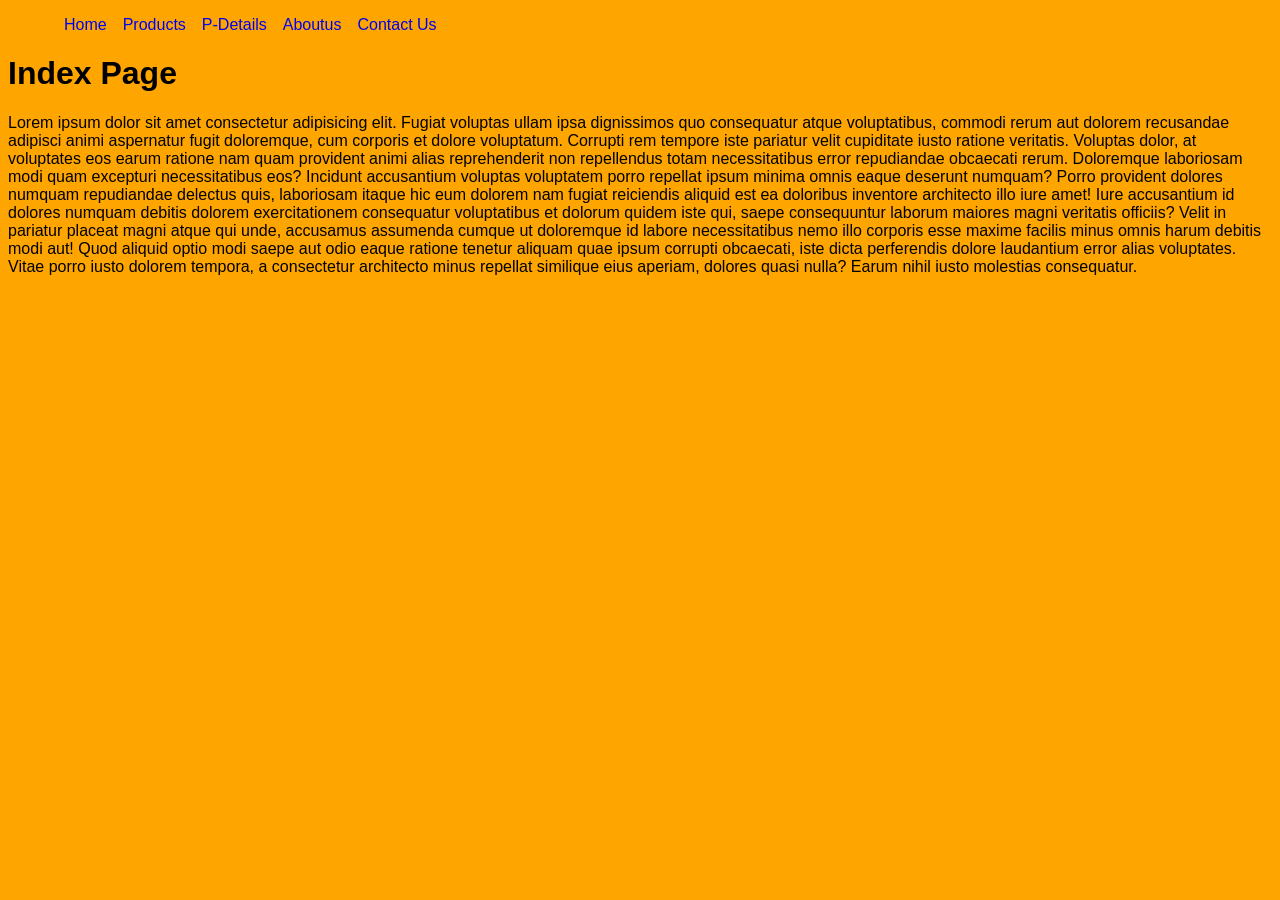
<file: source/index.html>
<!DOCTYPE html>
<html lang="en">
<head>
    <meta charset="UTF-8">
    <meta name="viewport" content="width=device-width, initial-scale=1.0">
    <link rel="stylesheet" href="/styles/index.css">
    <title>Document</title>
</head>
<body>
    <ul>
        <li><a href="/source/index.html">Home</a></li>
        <li><a href="/source/products.html">Products</a></li>
        <li><a href="/source/p_details.html">P-Details</a></li>
        <li><a href="/source/aboutus.html">Aboutus</a></li>
        <li><a href="/source/contactus.html">Contact Us</a></li>
    </ul>
    <h1>Index Page</h1>
    <p>Lorem ipsum dolor sit amet consectetur adipisicing elit. Fugiat voluptas ullam ipsa dignissimos quo consequatur atque voluptatibus, commodi rerum aut dolorem recusandae adipisci animi aspernatur fugit doloremque, cum corporis et dolore voluptatum. Corrupti rem tempore iste pariatur velit cupiditate iusto ratione veritatis. Voluptas dolor, at voluptates eos earum ratione nam quam provident animi alias reprehenderit non repellendus totam necessitatibus error repudiandae obcaecati rerum. Doloremque laboriosam modi quam excepturi necessitatibus eos? Incidunt accusantium voluptas voluptatem porro repellat ipsum minima omnis eaque deserunt numquam? Porro provident dolores numquam repudiandae delectus quis, laboriosam itaque hic eum dolorem nam fugiat reiciendis aliquid est ea doloribus inventore architecto illo iure amet! Iure accusantium id dolores numquam debitis dolorem exercitationem consequatur voluptatibus et dolorum quidem iste qui, saepe consequuntur laborum maiores magni veritatis officiis? Velit in pariatur placeat magni atque qui unde, accusamus assumenda cumque ut doloremque id labore necessitatibus nemo illo corporis esse maxime facilis minus omnis harum debitis modi aut! Quod aliquid optio modi saepe aut odio eaque ratione tenetur aliquam quae ipsum corrupti obcaecati, iste dicta perferendis dolore laudantium error alias voluptates. Vitae porro iusto dolorem tempora, a consectetur architecto minus repellat similique eius aperiam, dolores quasi nulla? Earum nihil iusto molestias consequatur.</p>    
</body>
</html>
</file>
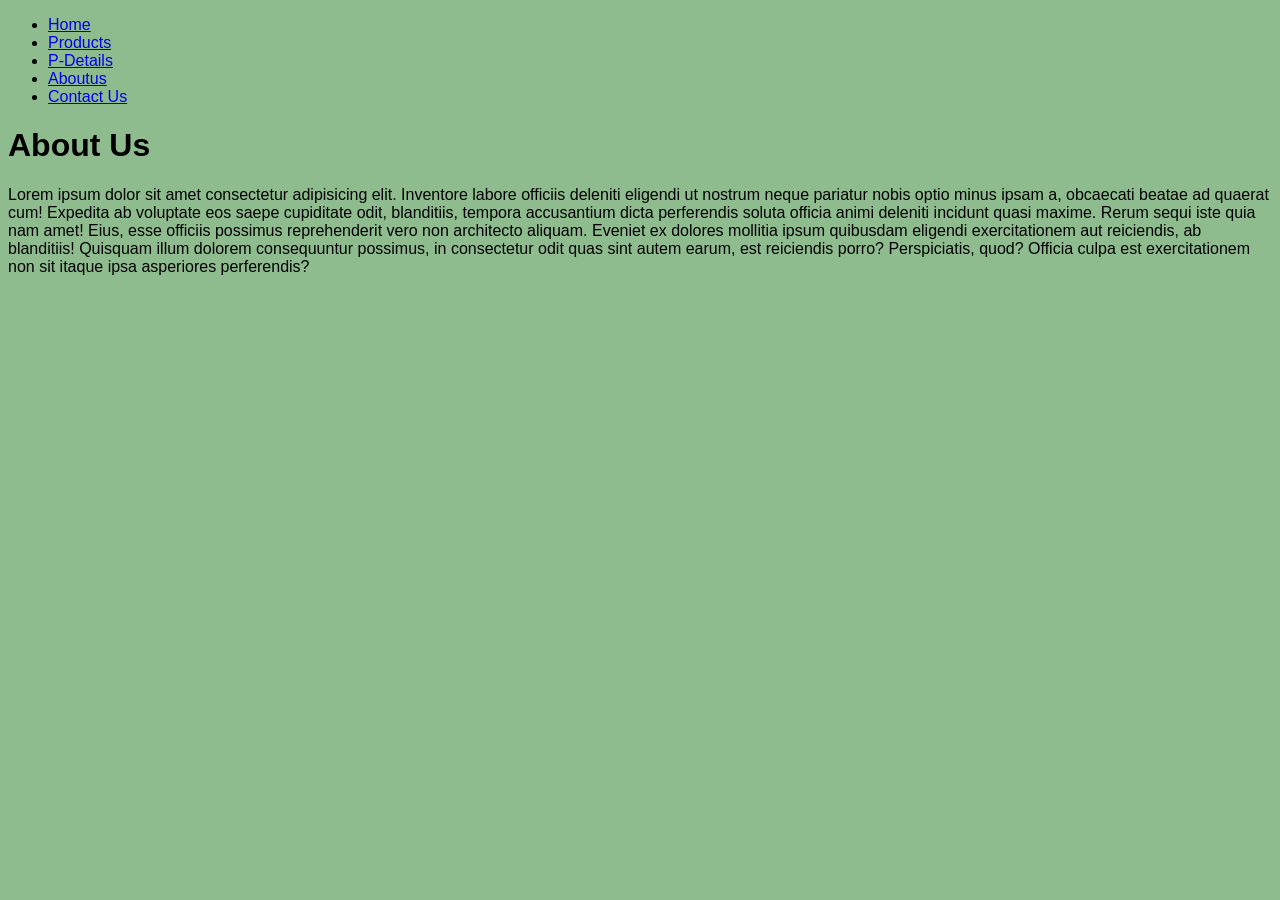
<file: source/aboutus.html>
<!DOCTYPE html>
<html lang="en">
<head>
    <meta charset="UTF-8">
    <meta name="viewport" content="width=device-width, initial-scale=1.0">
    <link rel="stylesheet" href="/styles/aboutus.css">
    <title>Document</title>
</head>
<body>
    <ul>
        <li><a href="/source/index.html">Home</a></li>
        <li><a href="/source/products.html">Products</a></li>
        <li><a href="/source/p_details.html">P-Details</a></li>
        <li><a href="/source/aboutus.html">Aboutus</a></li>
        <li><a href="/source/contactus.html">Contact Us</a></li>
    </ul>
    <h1>About Us</h1>
    <p>Lorem ipsum dolor sit amet consectetur adipisicing elit. Inventore labore officiis deleniti eligendi ut nostrum neque pariatur nobis optio minus ipsam a, obcaecati beatae ad quaerat cum! Expedita ab voluptate eos saepe cupiditate odit, blanditiis, tempora accusantium dicta perferendis soluta officia animi deleniti incidunt quasi maxime. Rerum sequi iste quia nam amet! Eius, esse officiis possimus reprehenderit vero non architecto aliquam. Eveniet ex dolores mollitia ipsum quibusdam eligendi exercitationem aut reiciendis, ab blanditiis! Quisquam illum dolorem consequuntur possimus, in consectetur odit quas sint autem earum, est reiciendis porro? Perspiciatis, quod? Officia culpa est exercitationem non sit itaque ipsa asperiores perferendis?</p>

</body>
</html>
</file>
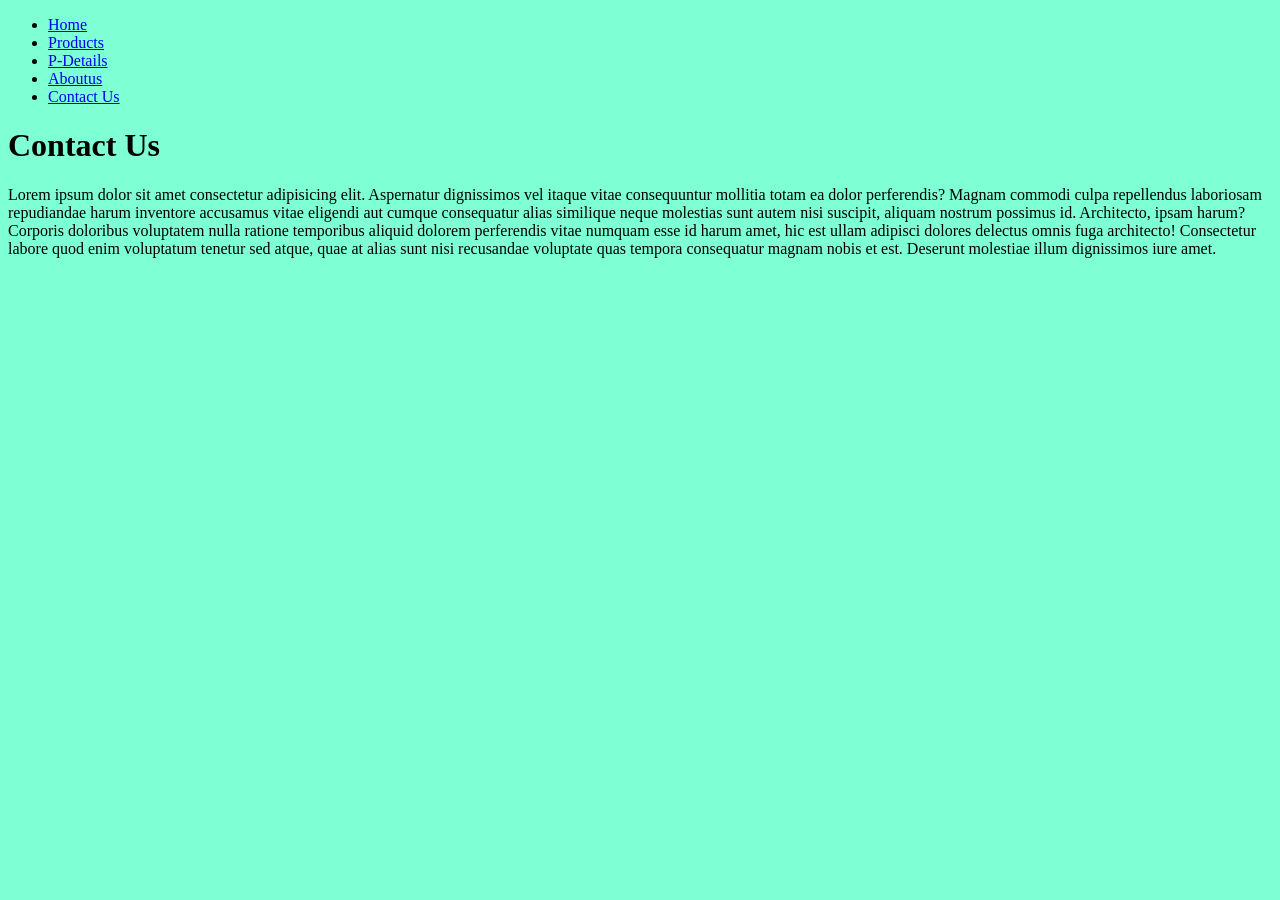
<file: source/contactus.html>
<!DOCTYPE html>
<html lang="en">
<head>
    <meta charset="UTF-8">
    <meta name="viewport" content="width=device-width, initial-scale=1.0">
    <link rel="stylesheet" href="/styles/contactus.css">
    <title>Document</title>
</head>
<body>
    <ul>
        <li><a href="/source/index.html">Home</a></li>
        <li><a href="/source/products.html">Products</a></li>
        <li><a href="/source/p_details.html">P-Details</a></li>
        <li><a href="/source/aboutus.html">Aboutus</a></li>
        <li><a href="/source/contactus.html">Contact Us</a></li>
    </ul>
    <h1>Contact Us</h1>
    <p>Lorem ipsum dolor sit amet consectetur adipisicing elit. Aspernatur dignissimos vel itaque vitae consequuntur mollitia totam ea dolor perferendis? Magnam commodi culpa repellendus laboriosam repudiandae harum inventore accusamus vitae eligendi aut cumque consequatur alias similique neque molestias sunt autem nisi suscipit, aliquam nostrum possimus id. Architecto, ipsam harum? Corporis doloribus voluptatem nulla ratione temporibus aliquid dolorem perferendis vitae numquam esse id harum amet, hic est ullam adipisci dolores delectus omnis fuga architecto! Consectetur labore quod enim voluptatum tenetur sed atque, quae at alias sunt nisi recusandae voluptate quas tempora consequatur magnam nobis et est. Deserunt molestiae illum dignissimos iure amet.</p>
    
</body>
</html>
</file>
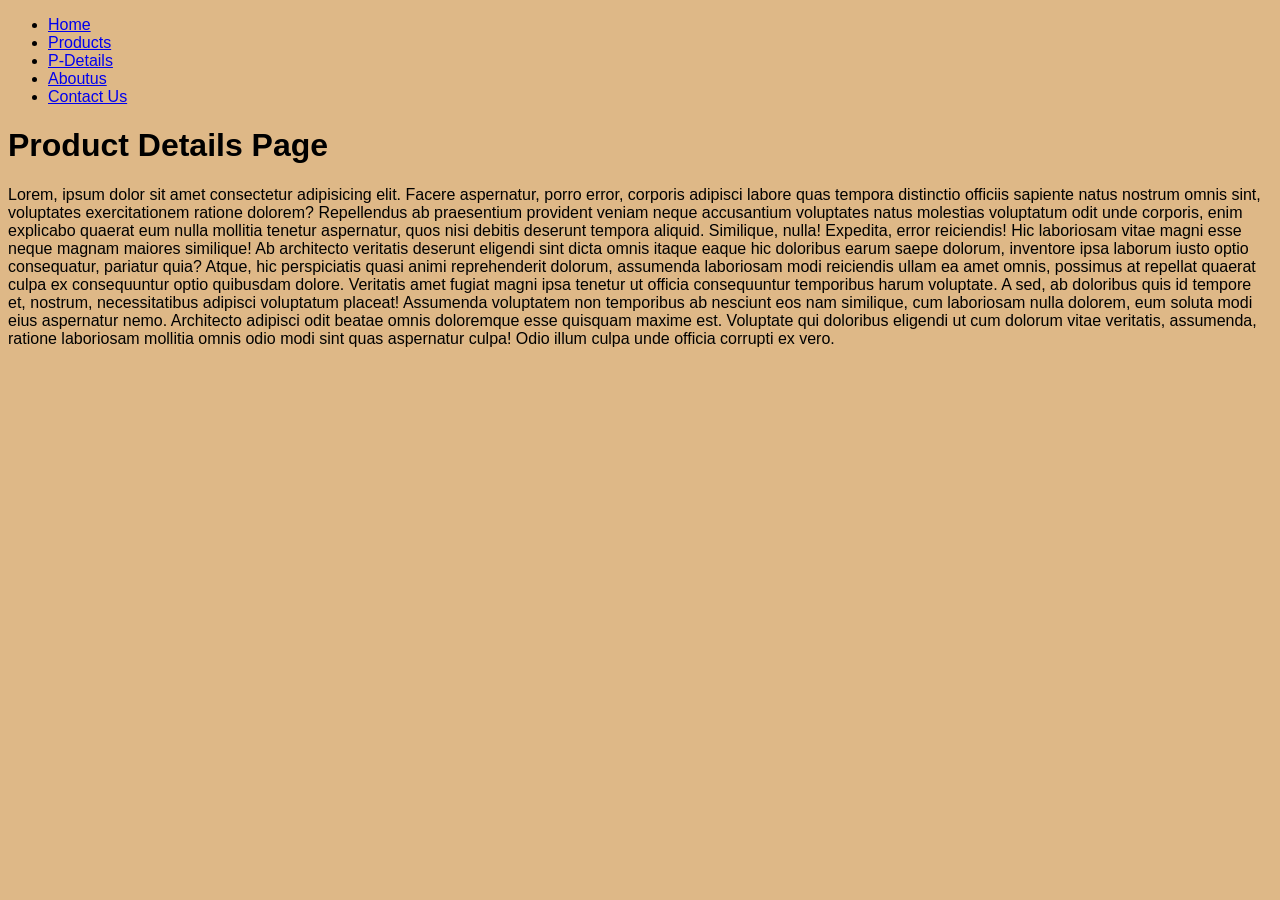
<file: source/p_details.html>
<!DOCTYPE html>
<html lang="en">
<head>
    <meta charset="UTF-8">
    <meta name="viewport" content="width=device-width, initial-scale=1.0">
    <link rel="stylesheet" href="/styles/p_details.css">
    <title>Document</title>
</head>
<body>
    <ul>
        <li><a href="/source/index.html">Home</a></li>
        <li><a href="/source/products.html">Products</a></li>
        <li><a href="/source/p_details.html">P-Details</a></li>
        <li><a href="/source/aboutus.html">Aboutus</a></li>
        <li><a href="/source/contactus.html">Contact Us</a></li>
    </ul>
    <h1>Product Details Page</h1>
    <p>Lorem, ipsum dolor sit amet consectetur adipisicing elit. Facere aspernatur, porro error, corporis adipisci labore quas tempora distinctio officiis sapiente natus nostrum omnis sint, voluptates exercitationem ratione dolorem? Repellendus ab praesentium provident veniam neque accusantium voluptates natus molestias voluptatum odit unde corporis, enim explicabo quaerat eum nulla mollitia tenetur aspernatur, quos nisi debitis deserunt tempora aliquid. Similique, nulla! Expedita, error reiciendis! Hic laboriosam vitae magni esse neque magnam maiores similique! Ab architecto veritatis deserunt eligendi sint dicta omnis itaque eaque hic doloribus earum saepe dolorum, inventore ipsa laborum iusto optio consequatur, pariatur quia? Atque, hic perspiciatis quasi animi reprehenderit dolorum, assumenda laboriosam modi reiciendis ullam ea amet omnis, possimus at repellat quaerat culpa ex consequuntur optio quibusdam dolore. Veritatis amet fugiat magni ipsa tenetur ut officia consequuntur temporibus harum voluptate. A sed, ab doloribus quis id tempore et, nostrum, necessitatibus adipisci voluptatum placeat! Assumenda voluptatem non temporibus ab nesciunt eos nam similique, cum laboriosam nulla dolorem, eum soluta modi eius aspernatur nemo. Architecto adipisci odit beatae omnis doloremque esse quisquam maxime est. Voluptate qui doloribus eligendi ut cum dolorum vitae veritatis, assumenda, ratione laboriosam mollitia omnis odio modi sint quas aspernatur culpa! Odio illum culpa unde officia corrupti ex vero.</p>
</body>
</html>
</file>
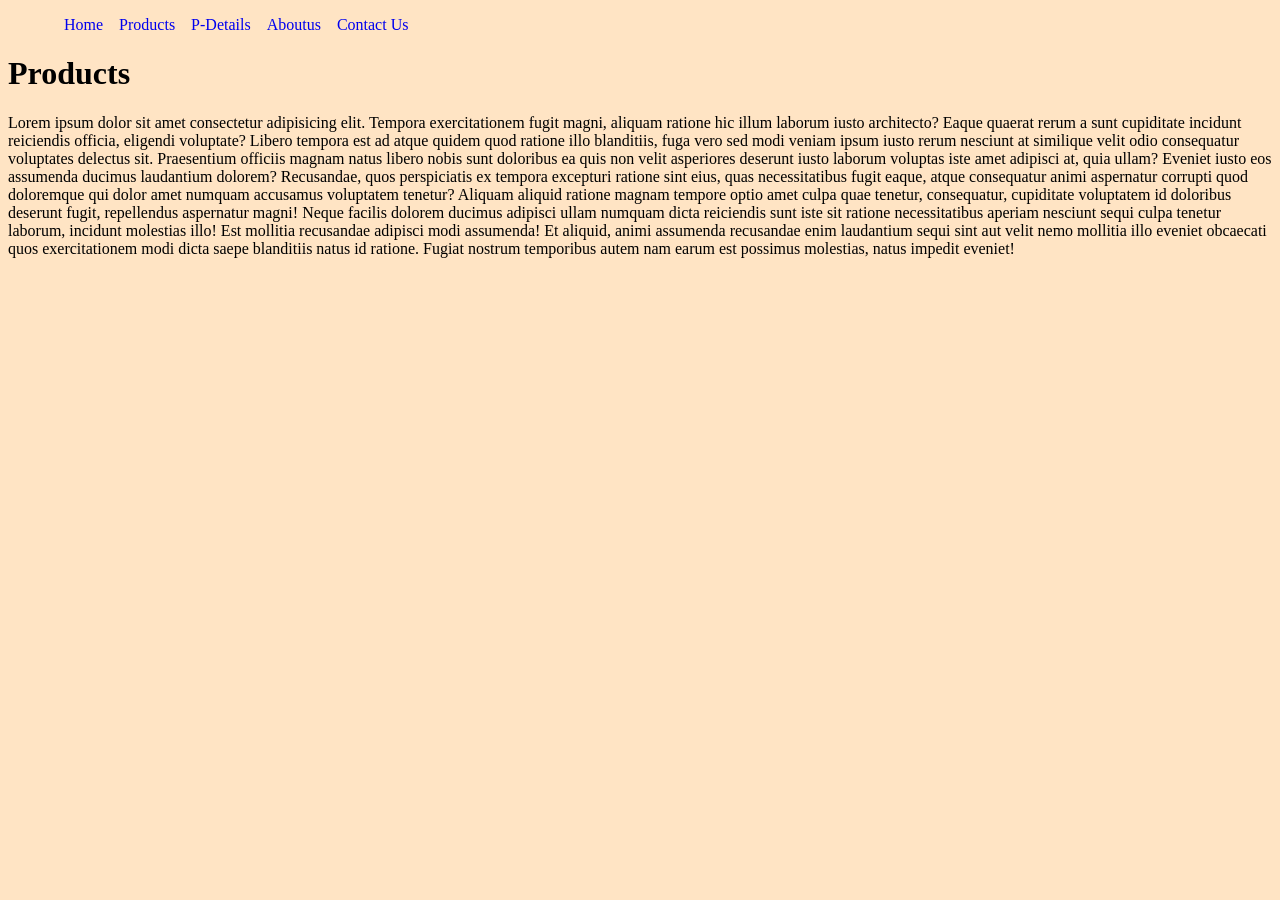
<file: source/products.html>
<!DOCTYPE html>
<html lang="en">
<head>
    <meta charset="UTF-8">
    <meta name="viewport" content="width=device-width, initial-scale=1.0">
    <link rel="stylesheet" href="/styles/products.css">
    <title>Document</title>
</head>
<body>
    <ul>
        <li><a href="/source/index.html">Home</a></li>
        <li><a href="/source/products.html">Products</a></li>
        <li><a href="/source/p_details.html">P-Details</a></li>
        <li><a href="/source/aboutus.html">Aboutus</a></li>
        <li><a href="/source/contactus.html">Contact Us</a></li>
    </ul>
    <h1>Products</h1>
    <p>Lorem ipsum dolor sit amet consectetur adipisicing elit. Tempora exercitationem fugit magni, aliquam ratione hic illum laborum iusto architecto? Eaque quaerat rerum a sunt cupiditate incidunt reiciendis officia, eligendi voluptate? Libero tempora est ad atque quidem quod ratione illo blanditiis, fuga vero sed modi veniam ipsum iusto rerum nesciunt at similique velit odio consequatur voluptates delectus sit. Praesentium officiis magnam natus libero nobis sunt doloribus ea quis non velit asperiores deserunt iusto laborum voluptas iste amet adipisci at, quia ullam? Eveniet iusto eos assumenda ducimus laudantium dolorem? Recusandae, quos perspiciatis ex tempora excepturi ratione sint eius, quas necessitatibus fugit eaque, atque consequatur animi aspernatur corrupti quod doloremque qui dolor amet numquam accusamus voluptatem tenetur? Aliquam aliquid ratione magnam tempore optio amet culpa quae tenetur, consequatur, cupiditate voluptatem id doloribus deserunt fugit, repellendus aspernatur magni! Neque facilis dolorem ducimus adipisci ullam numquam dicta reiciendis sunt iste sit ratione necessitatibus aperiam nesciunt sequi culpa tenetur laborum, incidunt molestias illo! Est mollitia recusandae adipisci modi assumenda! Et aliquid, animi assumenda recusandae enim laudantium sequi sint aut velit nemo mollitia illo eveniet obcaecati quos exercitationem modi dicta saepe blanditiis natus id ratione. Fugiat nostrum temporibus autem nam earum est possimus molestias, natus impedit eveniet!</p>
</body>
</html>
</file>
<file: styles/index.css>
body{
    background-color: orange;
    font-family: 'Lucida Sans', 'Lucida Sans Regular', 'Lucida Grande', 'Lucida Sans Unicode', Geneva, Verdana, sans-serif;
}
ul>li>a{
    text-decoration: none;

}
ul{
    display: flex;
}
ul>li{
    margin-left: 1em;
    list-style-type: none;
}
</file>
<file: styles/aboutus.css>
body{
    background-color: darkseagreen;
    font-family: 'Lucida Sans', 'Lucida Sans Regular', 'Lucida Grande', 'Lucida Sans Unicode', Geneva, Verdana, sans-serif;
}
</file>
<file: styles/contactus.css>
body{
    background-color: aquamarine;
}
</file>
<file: styles/p_details.css>
body{
    background-color: burlywood;
    font-family: 'Lucida Sans', 'Lucida Sans Regular', 'Lucida Grande', 'Lucida Sans Unicode', Geneva, Verdana, sans-serif;
    
}
</file>
<file: styles/products.css>
body{
    background-color: bisque;
}
ul>li>a{
    text-decoration: none;
    margin-left: 1em;
}
ul>li{
    list-style-type: none;
}
ul{
    display: flex;
}
</file>
